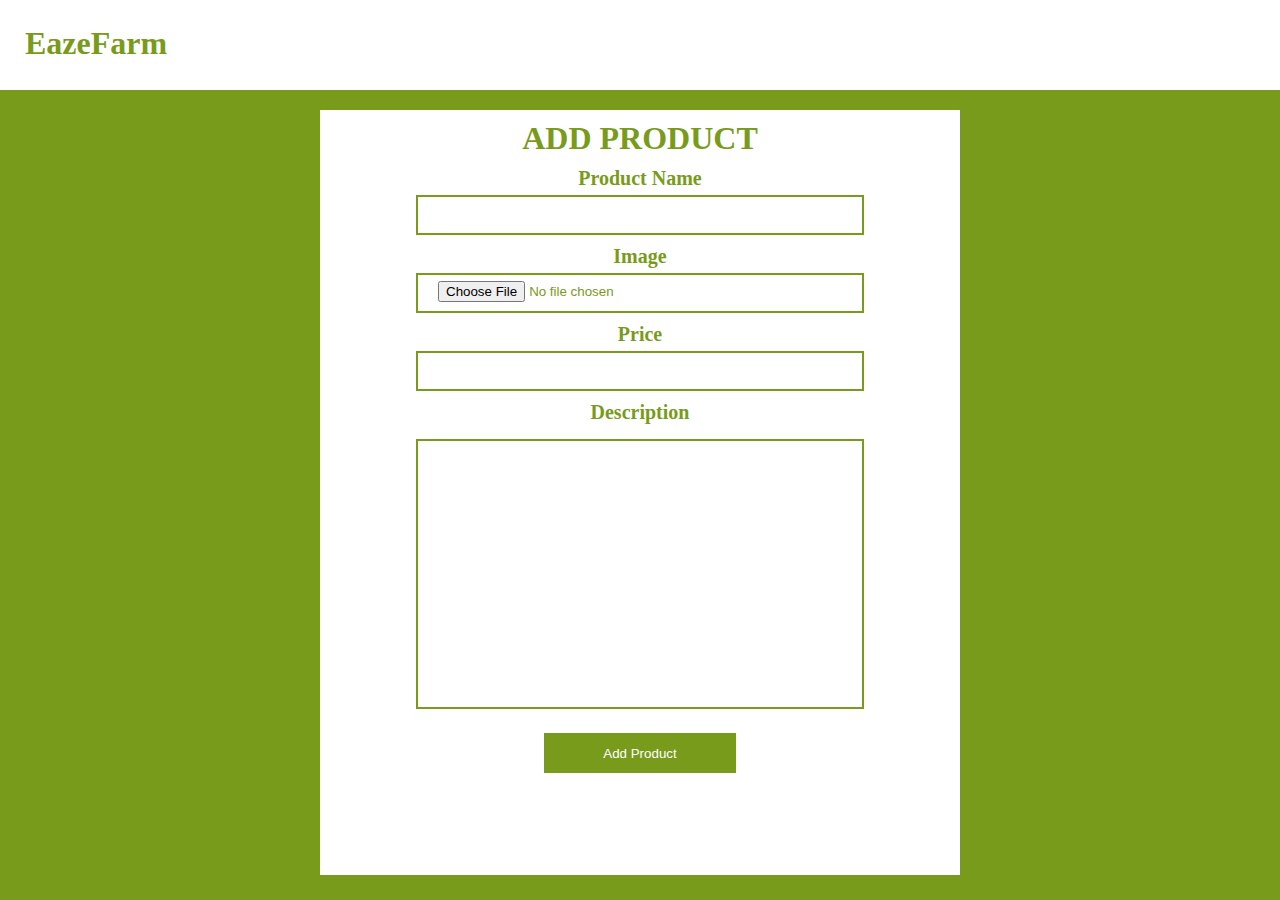
<file: add.html>
<!DOCTYPE html>
<html lang="en">
<head>
    <meta charset="UTF-8">
    <meta name="viewport" content="width=device-width, initial-scale=1.0">
    <title>Add Product</title>
    <link rel="stylesheet" href="add.css">
</head>
<body>
    <div class="nav">
        <div class="logo">
            <h1>EazeFarm</h1>
        </div>
    </div>
    <form>
        <h1>ADD PRODUCT</h1>

        <label>Product Name</label><br>
        <input type="text"><br>
    
        <label>Image</label><br>
        <input type="file"><br>

        <label>Price</label><br>
        <input type="text"><br>

        <label>Description</label><br>
        <textarea></textarea><br>
        <button>Add Product</button>
    </form>
</body>
</html>
</file>
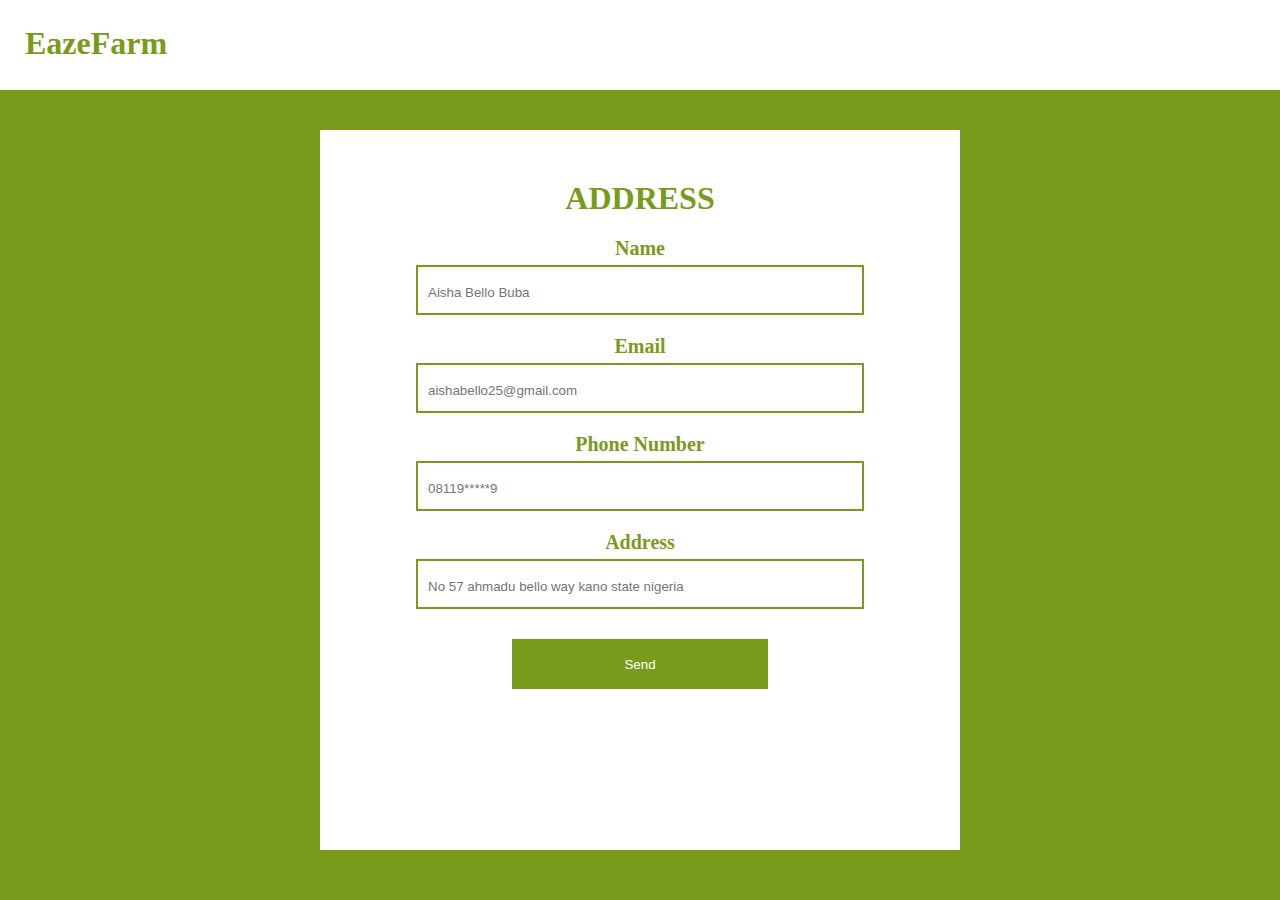
<file: address.html>
<!DOCTYPE html>
<html lang="en">
<head>
    <meta charset="UTF-8">
    <meta name="viewport" content="width=device-width, initial-scale=1.0">
    <title>Address</title>
    <link rel="stylesheet" href="address.css ">
</head>
<body>
    <div class="nav">
        <div class="logo">
            <h1>EazeFarm</h1>
        </div>
    </div>
    <form>
        <h1>ADDRESS</h1>
        
        <label>Name</label><br>
        <input type="text" placeholder="Aisha Bello Buba"><br>
        <label>Email</label><br>
        <input type="email" placeholder="aishabello25@gmail.com"><br>
        <label>Phone Number</label><br>
        <input type="text" placeholder="08119*****9"><br>
        <label>Address</label><br>
        <input type="text" placeholder="No 57 ahmadu bello way kano state nigeria"><br>
        <button>Send</button>
    </form>
</body>
</html>
</file>
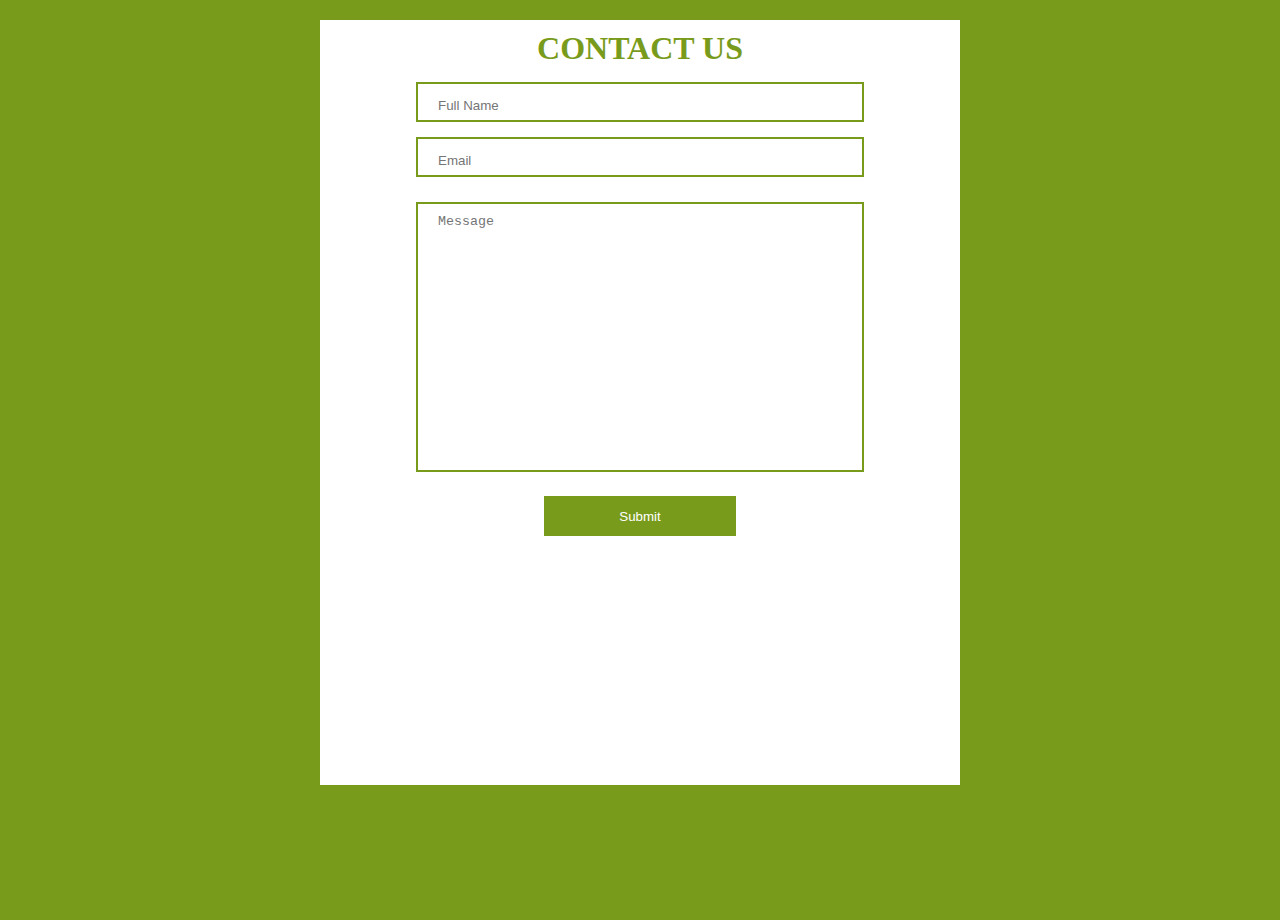
<file: contact.html>
<!DOCTYPE html>
<html lang="en">
<head>
    <meta charset="UTF-8">
    <meta name="viewport" content="width=device-width, initial-scale=1.0">
    <title>Document</title>
    <link rel="stylesheet" href="contact.css">
</head>
<body>
    <form>
        <h1>CONTACT US</h1>
        <input type="text" placeholder="Full Name" required><br>
        <input type="email" placeholder="Email" required><br>
        <textarea name="message" cols="50" rows="15" placeholder="Message" ></textarea><br>
        <button type="submit">Submit</button>
    </form>
</body>
</html>
</file>
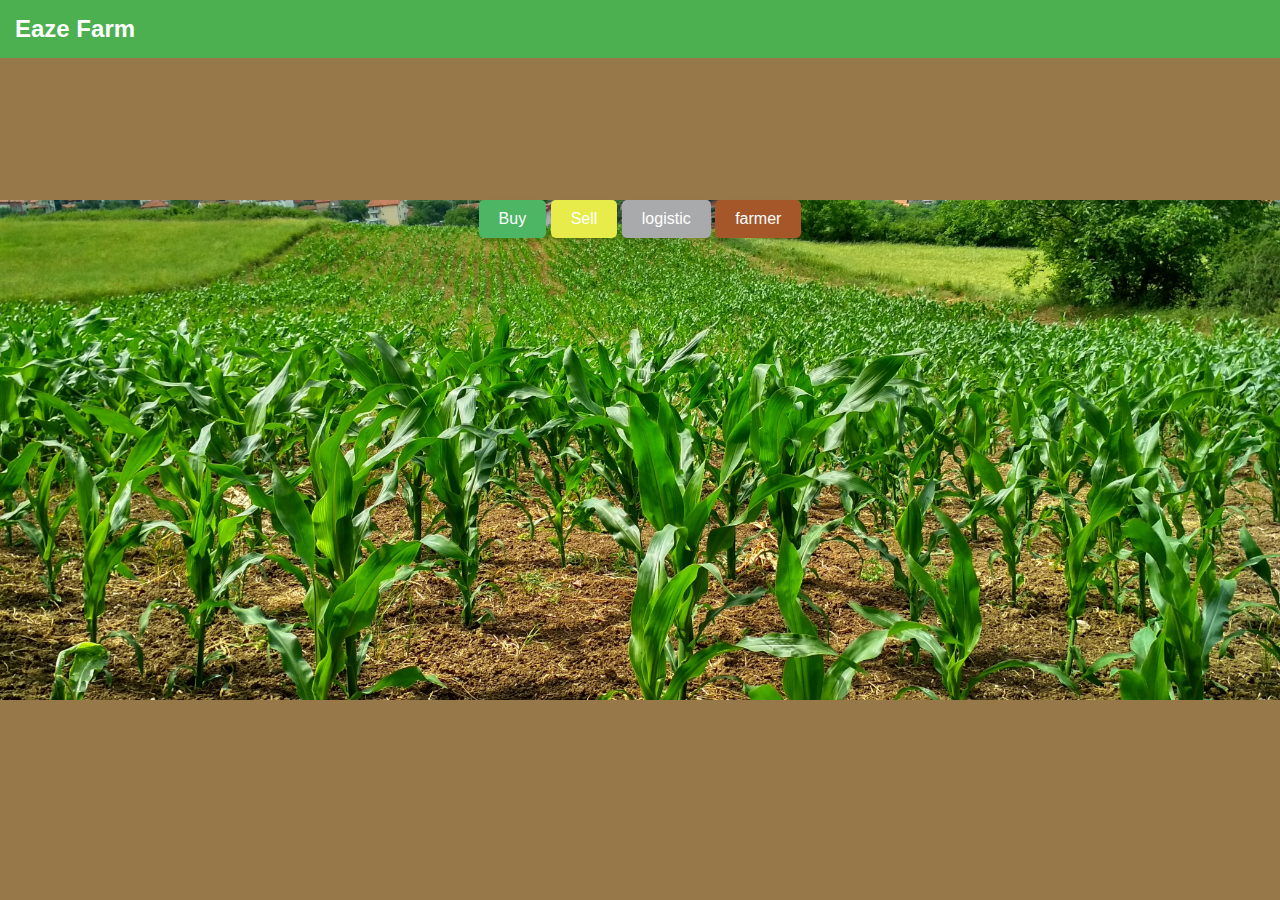
<file: farm.html>
<!DOCTYPE html>
<html lang="en">
<head>
    <meta charset="UTF-8">
    <meta name="viewport" content="width=device-width, initial-scale=1.0">
    <title>Document</title><link rel="stylesheet" href="farm.css">
</head>
<body>
    <header>
        <nav class="navbar">
            <div class="logo">Eaze Farm</div>
    </header>
    <div id="body">

        <div class="button-container">
            <button class="button buyer-button">Buy</button>
            <button class="button trader-button">Sell</button>
            <button class="button logistic-button">logistic</button>
            <button class="button farmer-button">farmer</button>
            
        </div>
        

        
    </div>
    
</body>
</html>
</file>
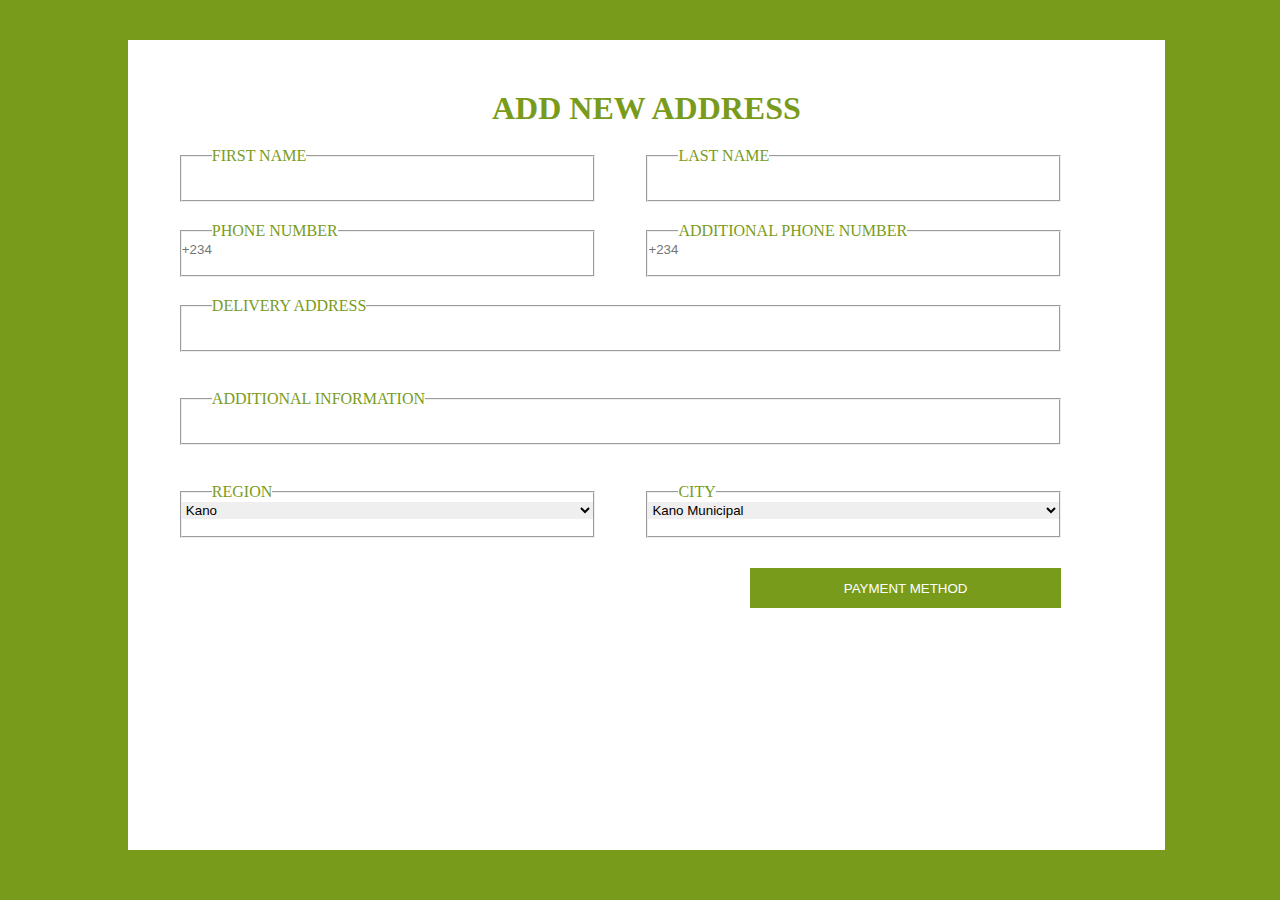
<file: new.html>
<!DOCTYPE html>
<html lang="en">
<head>
    <meta charset="UTF-8">
    <meta name="viewport" content="width=device-width, initial-scale=1.0">
    <title>Address</title>
    <link rel="stylesheet" href="new.css">
</head>
<body>
    <form>
        <h1>ADD NEW ADDRESS</h1>
        

        <div class="name">
            <fieldset>
                <legend style="margin-left: 30px">FIRST NAME</legend>
                <input type="name" id="fname">
            </fieldset><br>
            <fieldset>
                <legend style="margin-left: 30px;">LAST NAME</legend>
                <input type="name" id="fname">
            </fieldset><br>
        </div>
        
        <div class="name">
            <fieldset>
                <legend style="margin-left: 30px">PHONE NUMBER</legend>
                <input type="number" id="fname" placeholder="+234">
            </fieldset><br>
            <fieldset>
                <legend style="margin-left: 30px;">ADDITIONAL PHONE NUMBER</legend>
                <input type="number" id="fname" placeholder="+234">
            </fieldset><br>
        </div>  

        <div class="address">
            <fieldset>
                <legend style="margin-left: 30px;">DELIVERY ADDRESS</legend>
                <input type="name" id="fname">
            </fieldset><br>
            <fieldset>
                <legend style="margin-left: 30px;">ADDITIONAL INFORMATION</legend>
                <input type="name" id="fname">
            </fieldset><br>
        </div>
        
        <div class="name">
            <fieldset>
                <legend style="margin-left: 30px;">REGION</legend>
                <select>
                    <option value="1">Kano</option>
                    <option value="2">Abuja</option>
                    <option value="3">Kaduna</option>
                </select><br>
            </fieldset><br>
            <fieldset>
                <legend style="margin-left: 30px;">CITY</legend>
                <select>
                    <option value="1">Kano Municipal</option>
                    <option value="2">Kumbotso</option>
                    <option value="3">Nasarawa</option>
                    <option value="4">Dala</option>
                    <option value="5">Wudil</option>
                    <option value="6">Garko</option>
                    
                </select><br>
            </fieldset><br>
        </div>

        <button><a href="#">PAYMENT METHOD</a></button>

    </form>
</body>
</html>
</file>
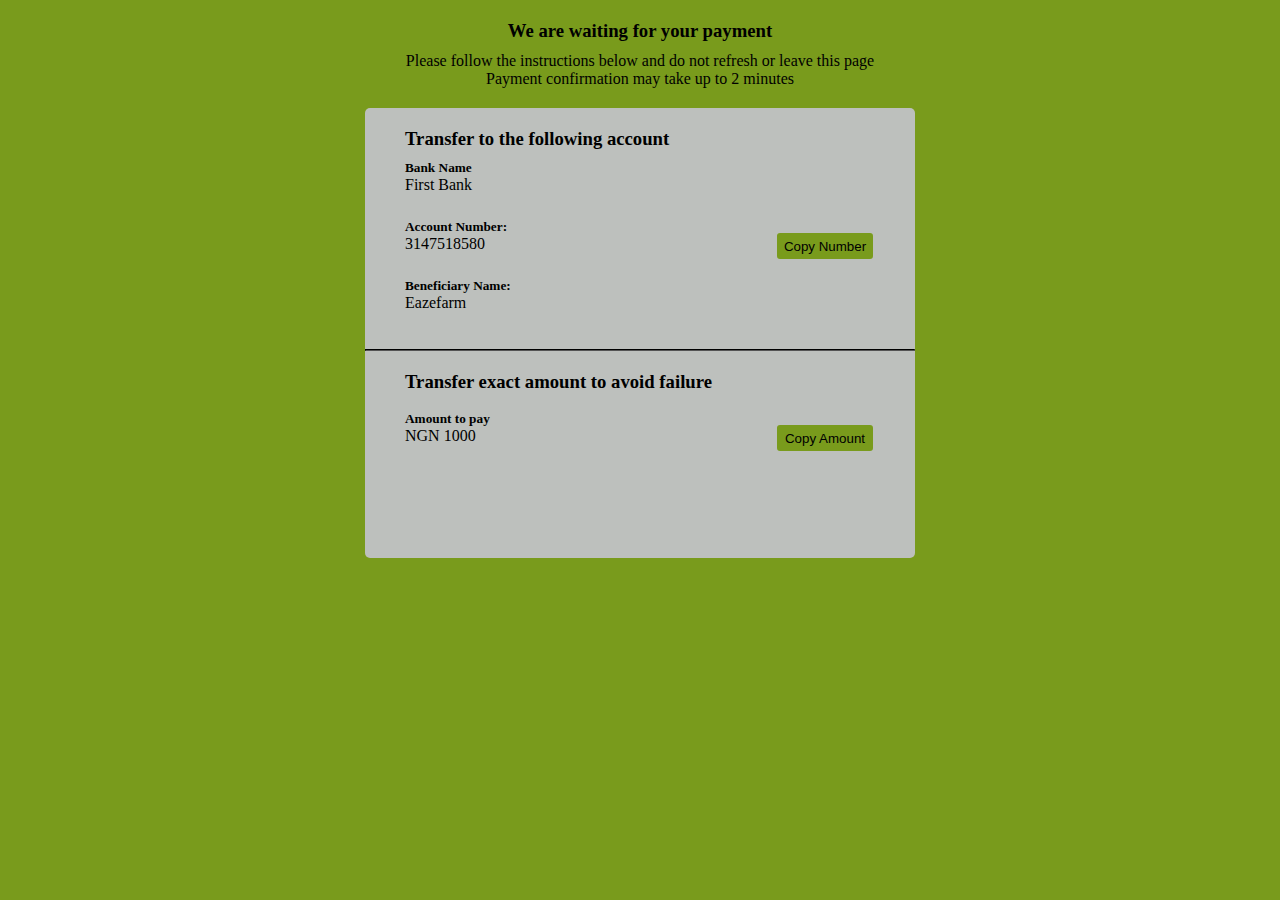
<file: payment1.html>
<!DOCTYPE html>
<html lang="en">
<head>
    <meta charset="UTF-8">
    <meta name="viewport" content="width=device-width, initial-scale=1.0">
    <title>Document</title>
    <link rel="stylesheet" href="payment1.css">
</head>
<body>
  
    <div  class="title">
  <h3><b>We are waiting for your payment</b></h3>
  <p>Please follow the instructions below and do not refresh or leave this page</p>  
  <p>Payment confirmation may take up to 2 minutes </p>
    </div>
    <section class="main">
        <div class="trn1">
            <h3>Transfer to the following account</h3>
            <div class="detail">
                <h5>Bank Name</h5>
                <p>First Bank</p>
            </div>
            <div class="detail copy">
              <div class="account">
                <h5>Account Number:</h5>
                <p>3147518580</p>
              </div>
              <div class="btn1">
                <button >Copy Number</button>
              </div>
            </div>
            <div class="detail">
                <h5>Beneficiary Name:</h5>
                <p>Eazefarm</p>
            </div>
         </div>
        </div>
         <hr>
         <div class="trn2">
          <h3>Transfer exact amount to avoid failure</h3>
            <div  class="details">
            <div>
                <h5>Amount to pay</h5>
                <p>NGN 1000</p>
            </div>
            <div class="btn2">
                <button> Copy Amount</button>
            </div>
          </div>
         </div>
    </section>
</body>
</html>
</file>
<file: add.css>
*{
    padding: 0;
    margin: 0;
    box-sizing: border-box;
}
body{
    width: 100%;
    height: 100vh;
    color: rgb(121, 155, 28);
    background-color: rgb(121, 155, 28);     
}
.nav{
    width: 100%;
    height: 10vh;
    background-color: white;
    color: rgb(121, 155, 28);
    padding-top: 25px;
    padding-left: 25px;
}
form{
    width: 50%;
    height: 85vh;
    background-color: white;
    text-align: center;
    padding-top: 10px;
    margin-top: 20px;
    margin-left: 25%;
    outline: none;
}
form input{
    width: 70%;
    height: 40px;
    margin: 0px;
    margin-top: 15px;
    border: 2px solid rgb(121, 155, 28);
    padding-left: 20px;
    padding-top: 6px;
} 

form label{
    position: relative;
    top: 10px;
    font-size: 20px;
    font-weight: 550;
    padding-top: 0px;
}
textarea{
    margin-top: 25px;
    resize: none;
    width: 70%;
    height: 30vh;
    border: 2px solid rgb(121, 155, 28);
    padding-left: 20px;
    padding-top: 10px;
}
button{
    width: 30%;
    height: 40px;
    margin-top: 20px;
    background-color: rgb(121, 155, 28);
    color: white;
    border: none;
    transform: scale(1);
    transition: .2s;
}
button:hover{
    transform: scale(1.1);
}
@media screen and ( max-width:600px) {
   
    form{
        width: 90%;
        height: 80vh;
        margin-top: 40px;
        margin-left: 6%;
    }
    form input{
        width:75%;
    }
    button{
        width: 50%;
    }
    textarea{
        
        width: 80%;
        
    }
    
}
</file>
<file: address.css>
*{
    padding: 0;
    margin: 0;
    outline: 1px solid transparent;
    box-sizing: border-box;
}
body{
    width: 100%;
    height: 100vh;
    color: rgb(121, 155, 28);
    
    background-color: rgb(121, 155, 28); 
     
}
.nav{
    width: 100%;
    height: 10vh;
    background-color: white;
    color: rgb(121, 155, 28);
    padding-top: 25px;
    padding-left: 25px;
}
form{
    width: 50%;
    height: 80%;
    background-color: white;
    text-align: center;
    padding-top: 50px;
    margin-top: 40px;
    margin-left: 25%;
}
form input{
    width: 70%;
    height: 50px;
    margin: 0px;
    margin-top: 25px;
    border: 2px solid rgb(121, 155, 28);
    padding-left: 10px;
    padding-top: 4px;
} 

form label{
    position: relative;
    top: 20px;
    font-size: 20px;
    font-weight: 550;
    padding-top: 0px;
}

button{
    width: 40%;
    height: 50px;
    margin-top: 30px;
    background-color: rgb(121, 155, 28);
    color: white;
    border: none;
    transform: scale(1);
    transition: .2s;
}
button:hover{
    transform: scale(1.1);
}
@media screen and ( max-width:900px) {
    
    form{
        width: 90%;
        height: 70vh;
        margin-left: 4%;

    }
    form input{
        width: 80%;
    }
    button{
        width: 50%;
    }
    
}
</file>
<file: contact.css>
*{
    padding: 0;
    margin: 0;
    box-sizing: border-box;
}
body{
    width: 100%;
    height: 100vh;
    color: rgb(121, 155, 28);
    background-color: rgb(121, 155, 28);     
}
form{
    width: 50%;
    height: 85vh;
    background-color: white;
    text-align: center;
    padding-top: 10px;
    margin-top: 20px;
    margin-left: 25%;
    outline: none;
}
form input{
    width: 70%;
    height: 40px;
    margin: 0px;
    margin-top: 15px;
    border: 2px solid rgb(121, 155, 28);
    padding-left: 20px;
    padding-top: 6px;
} 
textarea{
        margin-top: 25px;
        resize: none;
        width: 70%;
        height: 30vh;
        border: 2px solid rgb(121, 155, 28);
        padding-left: 20px;
        padding-top: 10px;
}
button{
    width: 30%;
    height: 40px;
    margin-top: 20px;
    background-color: rgb(121, 155, 28);
    color: white;
    border: none;
    cursor: pointer;
    transform: scale(1);
    transition: .2s;
}
button:hover{
    transform: scale(1.1);
}
@media screen and ( max-width:600px) {
   
    form{
        width: 90%;
        height: 80vh;
        margin-top: 40px;
        margin-left: 6%;
    }
    form input{
        width:75%;
    }
    button{
        width: 50%;
    }
    textarea{
        
        width: 80%;
        
    }
    
}
</file>
<file: farm.css>
#body {
    font-family: Arial, sans-serif;
    display: flex;
    justify-content: center;
    align-items: center;
    height: 100vh;
    margin: 0;
    background: rgb(151, 121, 73);
    
}
body {
    margin: 0;
    font-family: 'Arial', sans-serif;
  }
header{
    margin: 0;
    width: 100%;
    position: fixed;
}

.button-container {
    text-align: center;
    /* margin-bottom: 50px; */
    background: #595b5e;
    background-image: url('pexels-flambo-1112080\ \(1\).jpg'); 
            background-size: cover; 
            background-position: center; 
            height: 100vh; 
    width: 100%;
    height: 500px;
    
}

.button {
    display: inline-block;
    padding: 10px 20px;
    font-size: 16px;
    cursor: pointer;
    text-align: center;
    text-decoration: none;
    outline: none;
    color: #fff;
    background-color: #007BFF; 
    border: none;
    border-radius: 5px;
    box-shadow: 0 4px 6px rgba(0, 0, 0, 0.1);
    transition: background-color 0.3s;
}

.button:hover {
    background-color: #0056b3; 
}

.buyer-button {
    background-color:#4db665 ; 
}

.buyer-button:hover {
    background-color: #063512;; 
}

.trader-button {
    background-color: #e7ec4b; 
}

.trader-button:hover {
    background-color: #31311d; 
}
.logistic-button{
    background-color: #a8aaac;
}
.logistic-button:hover {
    background-color: #505255;
}
.farmer-button{
    background-color: rgb(165, 87, 42);
}
.farmer-button:hover{
    background-color:rgb(165, 122, 42) ;
}

.navbar {
    background-color: #4CAF50; 
    padding: 15px;
    text-align: left;
    
  }
  
  .logo {
    font-size: 24px;
    font-weight: bold;
    color: #ffffff; 
  }
</file>
<file: new.css>
*{
    padding: 0;
    margin: 0;
    outline: 1px solid transparent;
    box-sizing: border-box;
}
body{
    width: 100%;
    height: 100vh;
    color: rgb(121, 155, 28);
    padding-top: 40px;
    padding-left: 10%;
    background-color: rgb(121, 155, 28);

}
form{
    width: 90%;
    height: 90vh;
    border-radius: 0px;
    background-color: white;
    padding-top: 50px;
}
form h1{
    text-align: center;
}
form input{
    width: 100%;
    border: none;
}
.name{
    display: flex;
}
.name fieldset{
    width: 40%;
    height: 55px;
    margin-left: 5%;
    margin-top: 20PX;
}
.address fieldset{
    width: 85%;
    height: 55px;
    margin-left: 5%;
    margin-top: 20px;
}
select{
    width: 100%;
    border: none;
}
button{
    width: 30%;
    height: 40px;
    background-color: rgb(121, 155, 28);
    color: white;
    border: none;
    margin-top: 30px;
    margin-left: 60%;
    transform: scale(1);
    transition: .2s;
    cursor: pointer;
}
button a{
    text-decoration: none;
    color: white;
}
button:hover{
    transform: scale(1.1);
}
</file>
<file: payment1.css>
*{
     margin: 0;
    padding: 0; 
 /* line-height: 40px;  */
}
body{
    background-color: rgb(121,155,28);
}

h3{
    margin-bottom: 10px;
}
hr{
border-color: black;
}

.title{
    margin-top: 20px;
    text-align: center;
    margin-bottom: 20px;
    /* line-height: 2px; */

}
.main{
    margin: auto;
    border: 0px solid;
    width: 550px;
    height: 450px;
    background:  rgb(189, 192, 189);
    border-radius: 5px;
    /* border-radius: 200px; */
    /* color: #000; */

}
.trn1 {
    /* display: flex; */
    padding: 20px 40px;
}
.detail{
    margin-bottom: 17px;
}
.copy{
    display: flex;
    justify-content: space-between;
    align-items: center;
    /* width: 100%; */
}
.btn1 button{
  background:  rgb(121,155,28);
  width: 100px;
  height: 30px;
  border-radius: 5px;
  transition: 0.5s;   
  margin-top: 20px;
  border: 2px solid  rgb(189, 192, 189);   
  cursor: pointer;
}
.btn2 button{
    background:  rgb(121,155,28);
    width: 100px;
    height: 30px;
    border-radius: 5px;
    transition: 0.5s;   
    margin-top: 20px;
    border: 2px solid  rgb(189, 192, 189);
    cursor: pointer; 
}
.trn2{
    padding: 20px 40px;
}
.details{
    display: flex;
    justify-content: space-between;
    align-items: center; 

}
</file>
